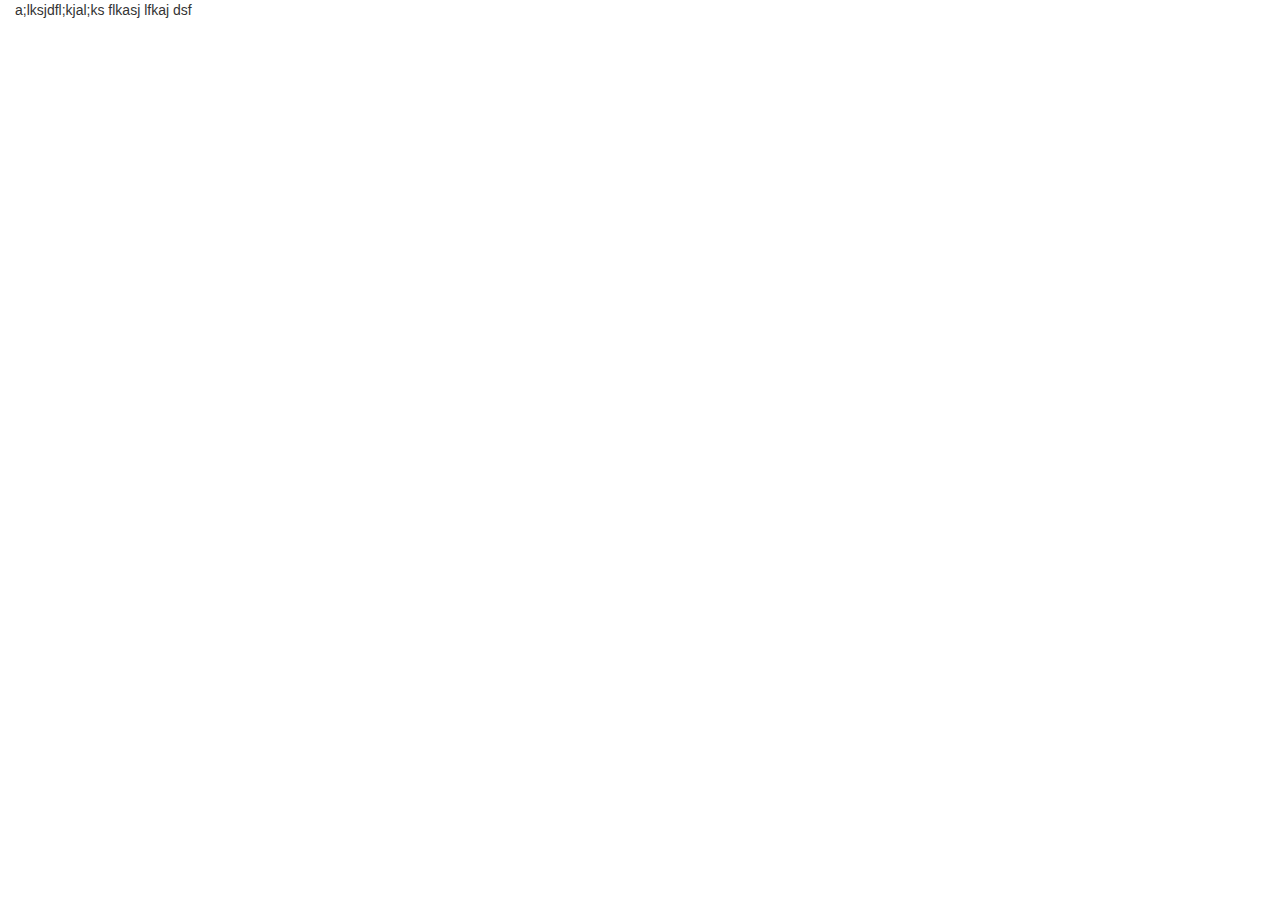
<file: layout2013/index.html>
<!DOCTYPE html>
<html lang="en">
  <head>
    <meta charset="utf-8">
    <meta http-equiv="X-UA-Compatible" content="IE=edge">
    <meta name="viewport" content="width=device-width, initial-scale=1">
    <!-- The above 3 meta tags *must* come first in the head; any other head content must come *after* these tags -->
    <meta name="description" content="php developer, frontend developer, android developer">
    <meta name="author" content="James Chen, Jim Chen, jamescychen">
    <link rel="icon" type="image/png" href="favicon_32x32.png" sizes="32x32" />

    <title>Basik Shapes - Home</title>

    <!-- Bootstrap core CSS -->
    <link href="css/bootstrap.2016.css" rel="stylesheet" />

  </head>
<!-- NAVBAR
================================================== -->
  <body>
   
    <section class="container-fluid">
        <div class="column">a;lksjdfl;kjal;ks flkasj lfkaj dsf</div>
    </section>

    <!-- Bootstrap core JavaScript
    ================================================== -->
    <!-- Placed at the end of the document so the pages load faster -->
    <script src="https://ajax.googleapis.com/ajax/libs/jquery/1.11.2/jquery.min.js"></script>
    <script src="js/bootstrap.min.js"></script>
    <!-- Just to make our placeholder images work. Don't actually copy the next line! -->
    <script src="js/holder.js"></script>
    <script type="text/javascript" language="javascript">
    	window.onscroll = function(){ floatNav()};
    	function floatNav()
    	{
    		if (scrollY > 500)
    			$(".navbar-wrapper").css("position", "fixed");
    		else
    			$(".navbar-wrapper").css("position", "absolute");
    	}
    </script>
    <!-- IE10 viewport hack for Surface/desktop Windows 8 bug -->
    <script src="js/ie10-viewport-bug-workaround.js"></script>
    <script>
  (function(i,s,o,g,r,a,m){i['GoogleAnalyticsObject']=r;i[r]=i[r]||function(){
  (i[r].q=i[r].q||[]).push(arguments)},i[r].l=1*new Date();a=s.createElement(o),
  m=s.getElementsByTagName(o)[0];a.async=1;a.src=g;m.parentNode.insertBefore(a,m)
  })(window,document,'script','//www.google-analytics.com/analytics.js','ga');

  ga('create', 'UA-63424003-1', 'auto');
  ga('send', 'pageview');

    </script>
  </body>
</html>
</file>
